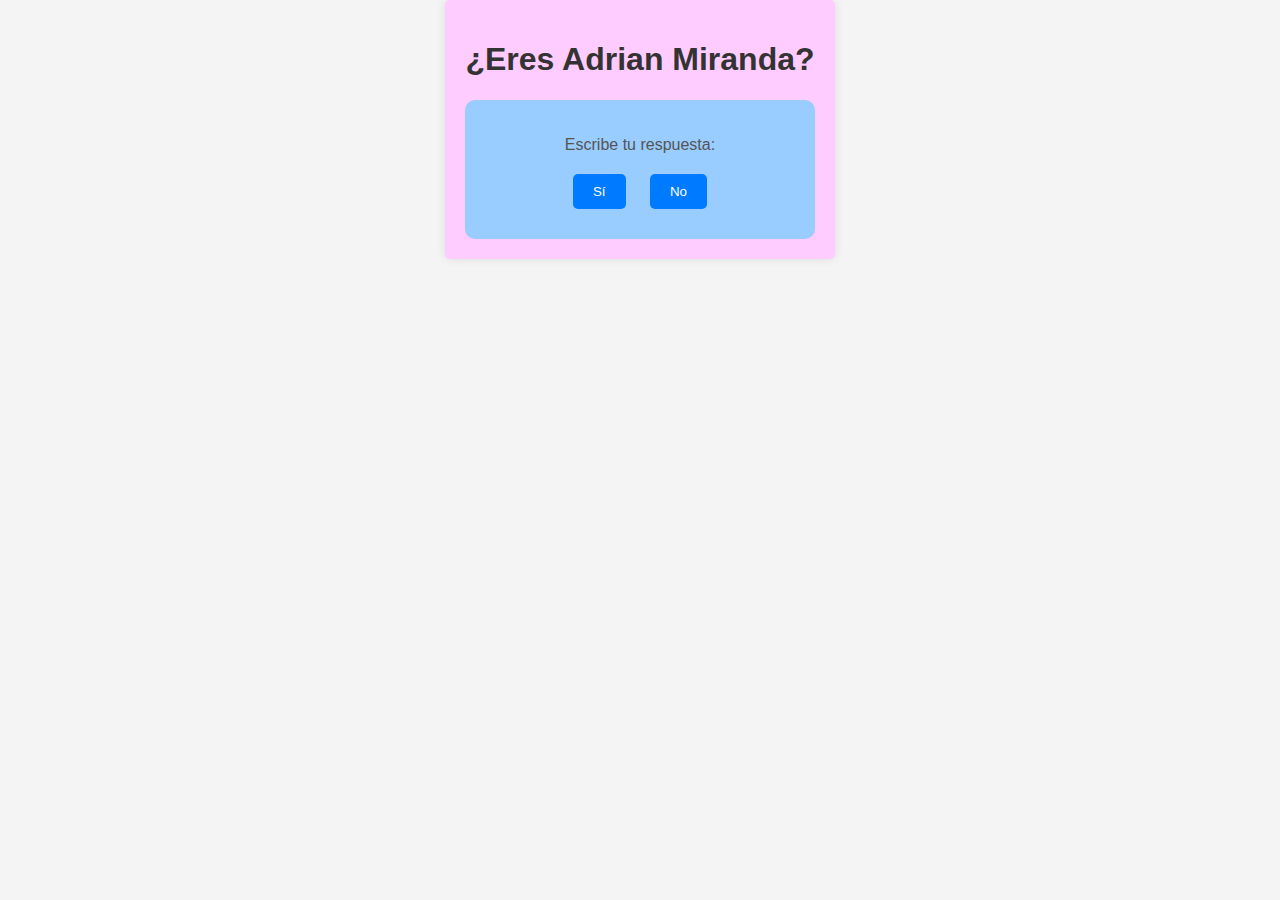
<file: index.html>
<!DOCTYPE html>
<html lang="es">
<head>
  <meta charset="UTF-8">
  <meta name="viewport" content="width=device-width, initial-scale=1.0">
  <title>Leeme!</title>
  <link rel="stylesheet" href="styles.css">
</head>
<body>
  <div class="container">
    <h1>¿Eres Adrian Miranda?</h1>
    <div class="question-container">
      <div class="pink-container">
        <p>Escribe tu respuesta:</p>
        <button id="si-btn">Sí</button>
        <button id="no-btn">No</button>
      </div>
    </div>
  </div>

  <div class="loading-container" id="loadingContainer">
    <h2>Felicidades, cargando regalo...</h2>
    <div class="loader"></div>
  </div>

  <script src="script1.js"></script>
</body>
</html>
</file>
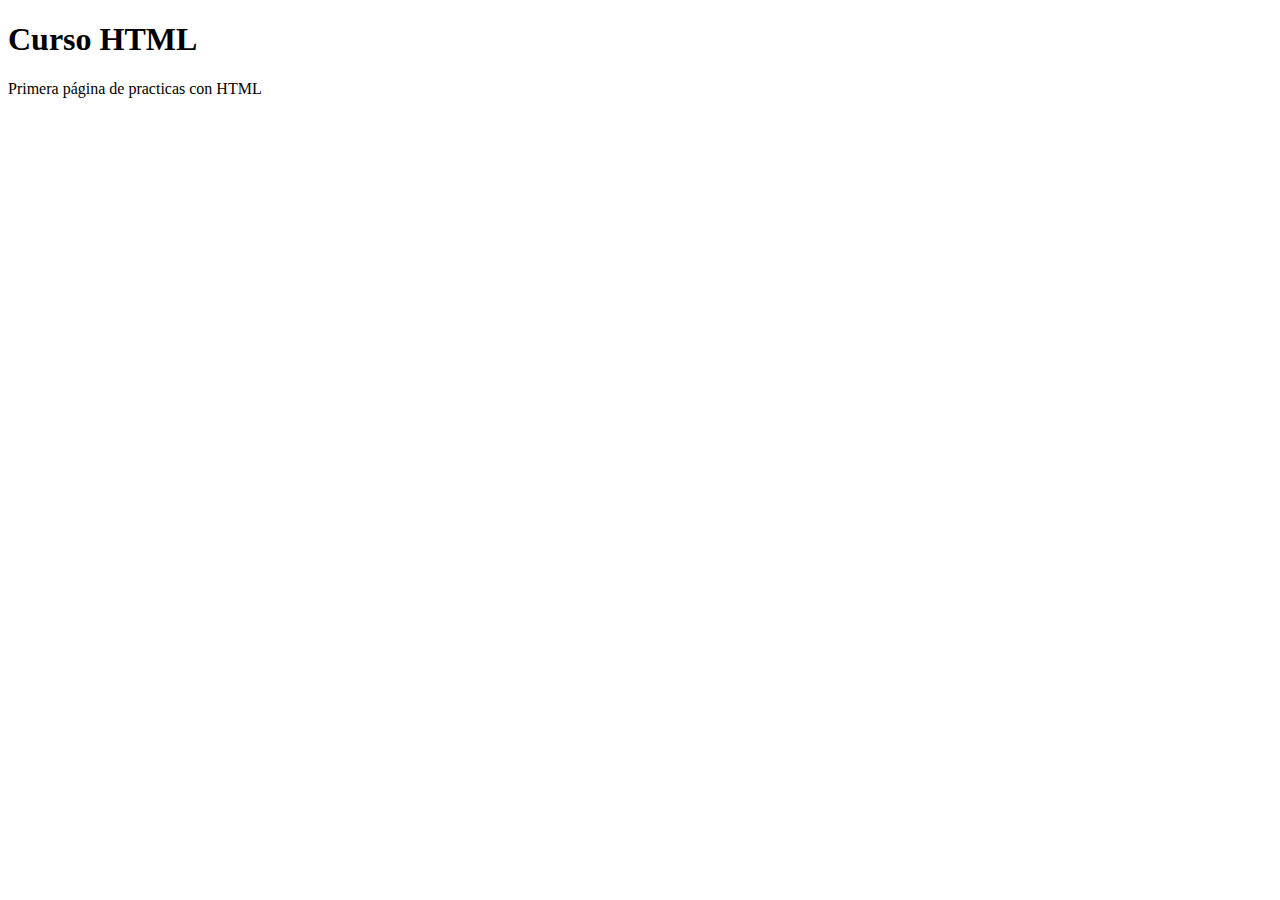
<file: ParcticasHTML-20240808T220602Z-001/ParcticasHTML/Leccion1/index.html>
<!DOCTYPE html>
<html>
    <head>
        <meta charset="UTF-8"/>
        <meta http-equiv="X-UA-Compatible" content="IE=edge"/>
        <meta name="viewport" content="width=device-width", initial-scale="1.0"/>
        <title>Pagina con HTML</title>
    </head>
    <body>
        <h1>Curso HTML</h1>
        <p>Primera página de practicas con HTML</p>
    </body>
</html>
</file>
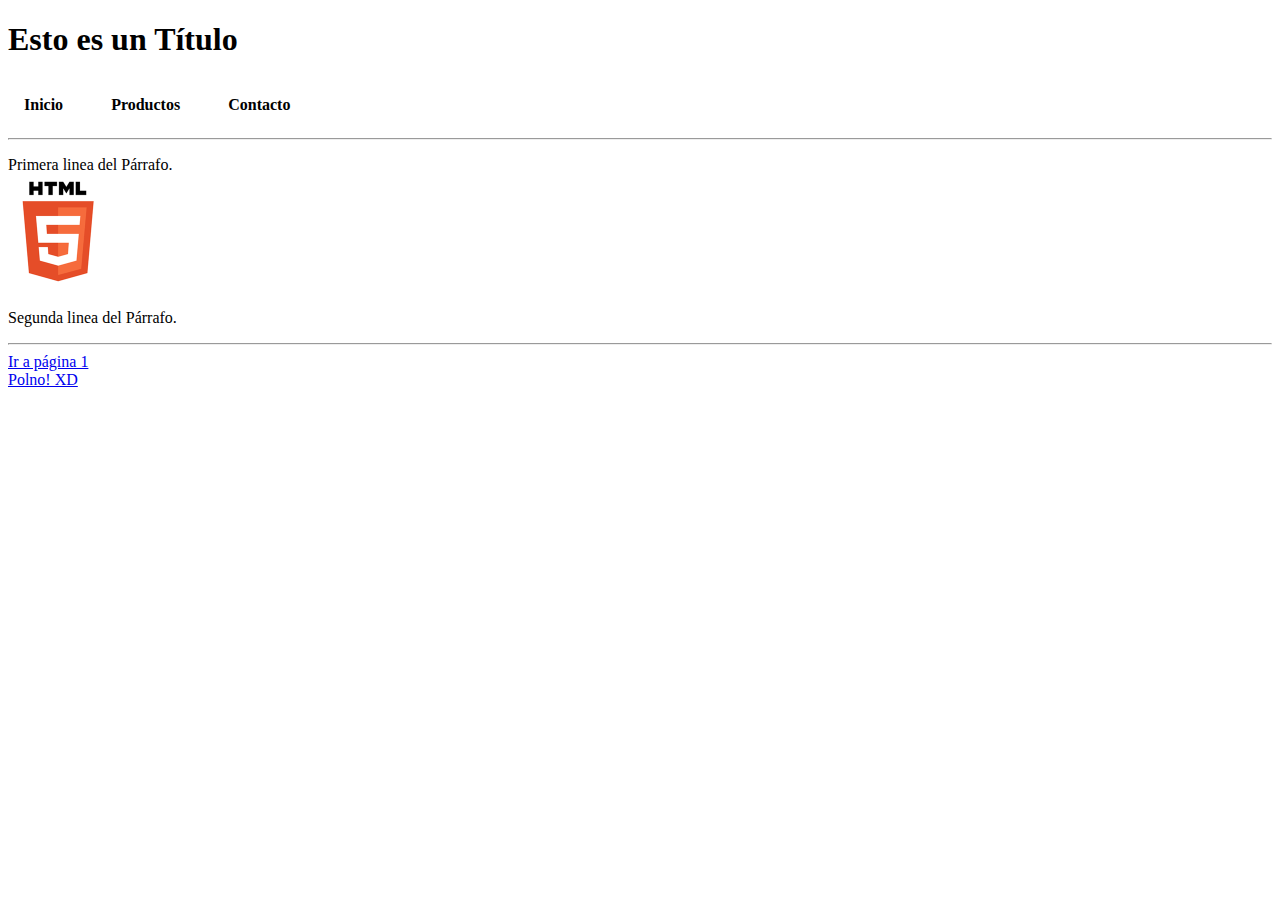
<file: ParcticasHTML-20240808T220602Z-001/ParcticasHTML/Leccion2/index.html>
<!DOCTYPE html>
<html >
    <head>
        <meta charset="UTF-8" />
        <meta http-equiv="X-UA-Compatible" content="IE=edge" />
        <meta name="viewport" content="width=device-width, initial-scale=1.0" />
        <link rel="stylesheet" href="menu.css">
        <title>Elemntos Básicos HTML</title>
    </head>
    <body>
        <h1>Esto es un Título</h1>
        <nav>
            <ul>
              <li><a href="#">Inicio</a></li>
              <li>
                <a href="#">Productos</a>
                <ul>
                  <li><a href="#">Producto 1</a></li>
                  <li><a href="#">Producto 2</a></li>
                  <li><a href="#">Producto 3</a></li>
                </ul>
              </li>
              <li><a href="#">Contacto</a></li>
            </ul>
        </nav>
        <hr>
            <p>Primera linea del Párrafo.
            </br><img src="Imagenes/html5.png" alt="Logod HTML" width="100px"/>
            <p>Segunda linea del Párrafo.</p>
        <hr>
            <a href="Pagina1.html">Ir a página 1</a>
        <br>
            <a href="Pagina2.html">Polno! XD</a>
    </body>
</html>
</file>
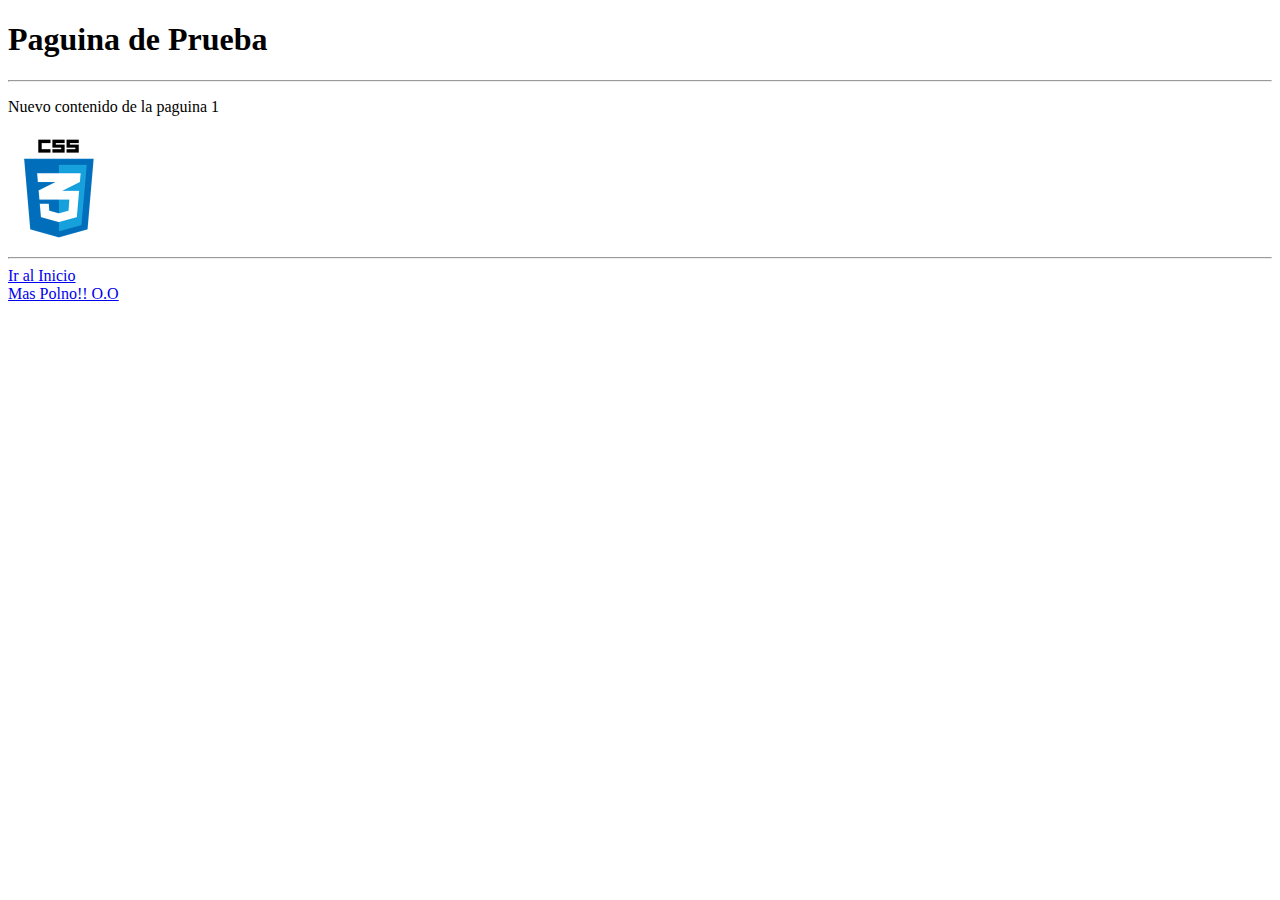
<file: ParcticasHTML-20240808T220602Z-001/ParcticasHTML/Leccion2/Pagina1.html>
<!DOCTYPE html>
<html>
  <head>
    <meta charset="UTF-8" />
    <meta http-equiv="X-UA-Compatible" content="IE=edge" />
    <meta name="viewport" content="width=device-width, initial-scale=1.0" />
    <title>Paguina 1 HTML</title>
  </head>
  <body>
    <h1>Paguina de Prueba</h1>
    <hr>
    <p>Nuevo contenido de la paguina 1</p>
    <img src="Imagenes/css3.png" alt="Logo Css3" width="100px">
    <hr>
      <a href="index.html">Ir al Inicio</a>
    <br>
      <a href="Pagina2.html">Mas Polno!! O.O</a>
  </body>
</html>
</file>
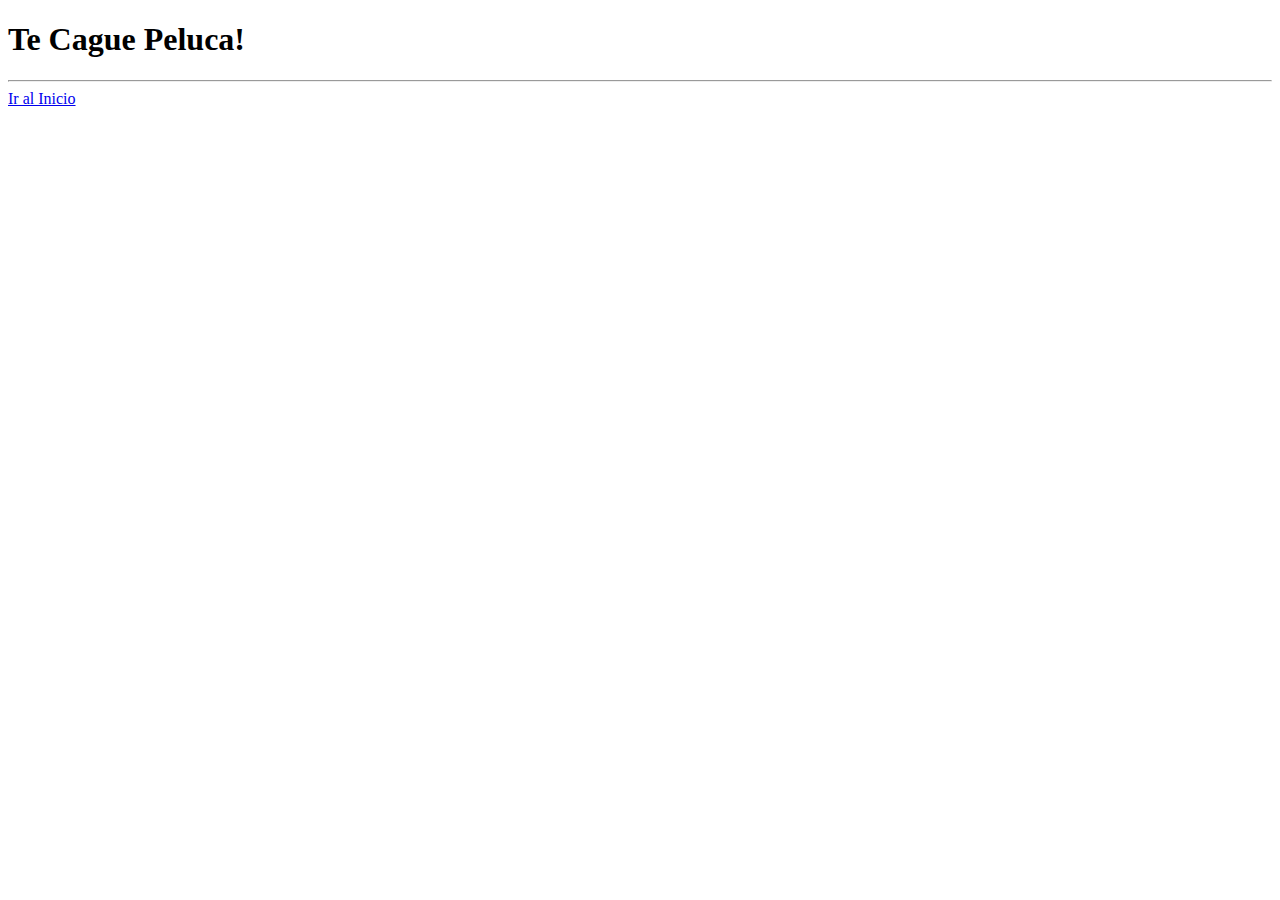
<file: ParcticasHTML-20240808T220602Z-001/ParcticasHTML/Leccion2/Pagina2.html>
<!DOCTYPE html>
<html>
  <head>
    <meta charset="UTF-8" />
    <meta http-equiv="X-UA-Compatible" content="IE=edge" />
    <meta name="viewport" content="width=device-width, initial-scale=1.0" />
    <title>Cochino!! >:C </title>
  </head>
  <body>
    <h1>Te Cague Peluca!</h1>
    <hr>
      <a href="index.html">Ir al Inicio</a>
  </body>
</html>
</file>
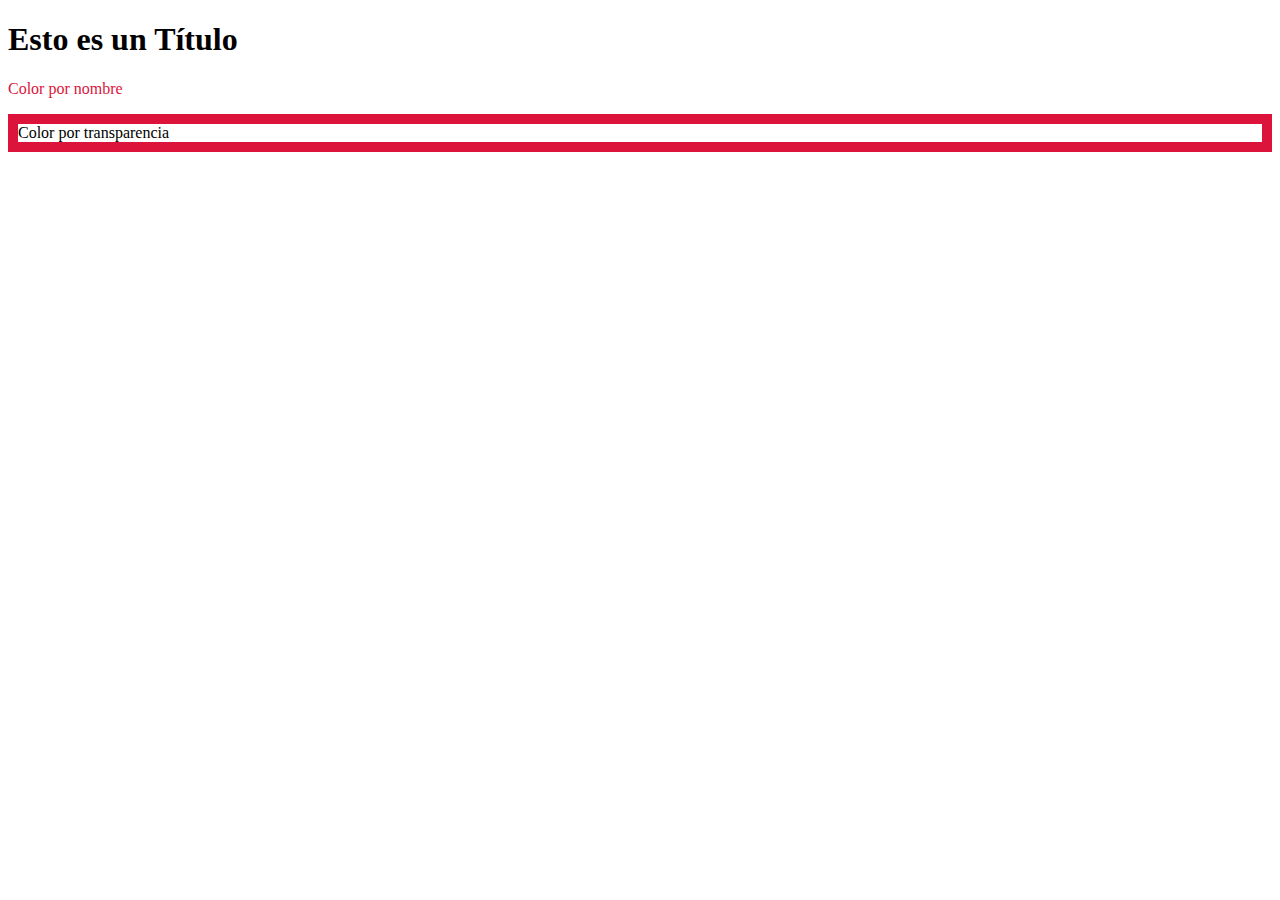
<file: ParcticasHTML-20240808T220602Z-001/ParcticasHTML/Leccion2/Pagina3.html>
<!DOCTYPE html>
<html >
    <head>
        <meta charset="UTF-8" />
        <meta http-equiv="X-UA-Compatible" content="IE=edge" />
        <meta name="viewport" content="width=device-width, initial-scale=1.0" />
        <link rel="stylesheet" href="menu.css">
        <title>Elemntos Básicos HTML</title>
    </head>
    <body>
        <h1>Esto es un Título</h1>
        <p style='color:crimson'>
            Color por nombre
        </p>
        <p style='border: 10px solid rgb(220, 20, 60)'>
            Color por transparencia
        </p>
    </body>
</html>
</file>
<file: styles.css>
body {
  font-family: Arial, sans-serif;
  background-color: #f4f4f4;
  margin: auto;
  padding: 0;
  display: flex;
  justify-content: center;
  align-items: center;
}

.container {
  max-width: 600px;
  text-align: center;
  background-color: #FFCCFF;
  padding: 20px;
  border-radius: 5px;
  box-shadow: 0 0 10px rgba(0, 0, 0, 0.1);
}

h1 {
  color: #333;
}

.question-container {
  margin-top: 20px;
}

.pink-container {
  background-color: #99CCFF;
  padding: 20px;
  border-radius: 10px;
}

p {
  margin-bottom: 10px;
  color: #555;
}

button {
  margin: 10px;
  padding: 10px 20px;
  background-color: #007bff;
  color: #fff;
  border: none;
  border-radius: 5px;
  cursor: pointer;
}

.loading-container {
  position: fixed;
  top: 0;
  left: 0;
  width: 100%;
  height: 100%;
  display: none;
  justify-content: center;
  align-items: center;
  background-color: rgba(0, 0, 0, 0.8);
  z-index: 9999;
  flex-direction: column; 
}

h2 {
  margin-bottom: 20px; 
}

.loader {
  border: 16px solid #f3f3f3;
  border-top: 16px solid #007bff;
  border-radius: 50%;
  width: 120px;
  height: 120px;
  animation: spin 2s linear infinite;
}

.show-loading {
  display: flex !important;
}

@keyframes spin {
  0% { transform: rotate(0deg); }
  100% { transform: rotate(360deg); }
}

/* Estilos del menú lateral */
.sidebar {
  width: 200px;
  height: 100vh;
  background-color: #3498DB;
  position: fixed;
  left: 0;
  top: 0;
  padding: 20px;
  box-sizing: border-box;
}

/* Estilos del botón de menú */
.menu-btn {
  background-color: #3498DB;
  color: white;
  padding: 16px;
  font-size: 16px;
  border: none;
  cursor: pointer;
  transition: transform 0.3s ease;
}

/* Estilos del contenido del menú lateral */
.sidebar-content {
  margin-top: 20px;
  display: none;
}

.sidebar-content a {
  color: white;
  display: block;
  margin-bottom: 10px;
  text-decoration: none;
}

.sidebar:hover .menu-btn {
  transform: scale(1.2);
}

.sidebar-content.show {
  display: block;
}

.sidebar-content2 {
  display: none;
}
.container {
  position: relative;
  z-index: 1;
}

.gallery {
  position: absolute; 
  top: 0;
  right: 0;
  bottom: 0;
  left: 0;
  background-color: #f4f4f4;
  z-index: 0; 
}

.gallery {
  z-index: 1; /* Añade esta propiedad */
}

.sidebar {
  width: 300px;
  position: fixed;
  top: 0;
  left: 0;
  bottom: 0;
  background-color: #fabff5;
  padding: 20px;
}

.menu-btn {
  display: block;
  width: 100%;
  padding: 10px;
  margin-bottom: 10px;
  text-align: left;
  background-color: #dddddd;
  border: none;
  cursor: pointer;
}

.sidebar-content {
  display: none;
}

.sidebar-content.show {
  display: block;
}

.gallery {
  margin-left: 320px;
  padding: 20px;
}

.gallery img {
  max-width: 100%;
  height: auto;
}

@media screen and (max-width: 768px) {
  .sidebar {
    width: 100%;
    position: static;
    padding: 10px;
  }

  .gallery {
    margin-left: 0;
    margin-top: 20px;
  }
}
</file>
<file: ParcticasHTML-20240808T220602Z-001/ParcticasHTML/Leccion2/menu.css>
nav ul {
    display: flex;
    list-style: none;
    margin: 0;
    padding: 0;
  }
  
  nav ul li {
    position: relative;
    margin-right: 1rem;
  }
  
  nav > ul > li > a {
    display: flex;
    justify-content: space-between;
    align-items: center;
    color: #000000;
    font-weight: bold;
    text-decoration: none;
    padding: 1rem 1rem;
    transition: background-color 0.5s;
  }
  
  nav > ul > li:hover > a {
    box-shadow: inset 0 -3px 0 rgba(0, 0, 0, 0.2);
  }
  
  nav ul ul {
    position: absolute;
    top: 100%;
    left: 0;
    background: #fff;
    padding: 0.5rem;
    box-shadow: 0 5px 10px rgba(0, 0, 0, 0.2);
    opacity: 0;
    pointer-events: none;
    transition: opacity 0.5s ease-in-out;
  }
  
  nav ul ul li {
    margin-right: 0;
    width: 200px;
  }
  
  nav ul li:hover > ul {
    opacity: 1;
    pointer-events: auto;
  }
  
  nav ul ul li a {
    color: #000;
    font-weight: normal;
  }
</file>
